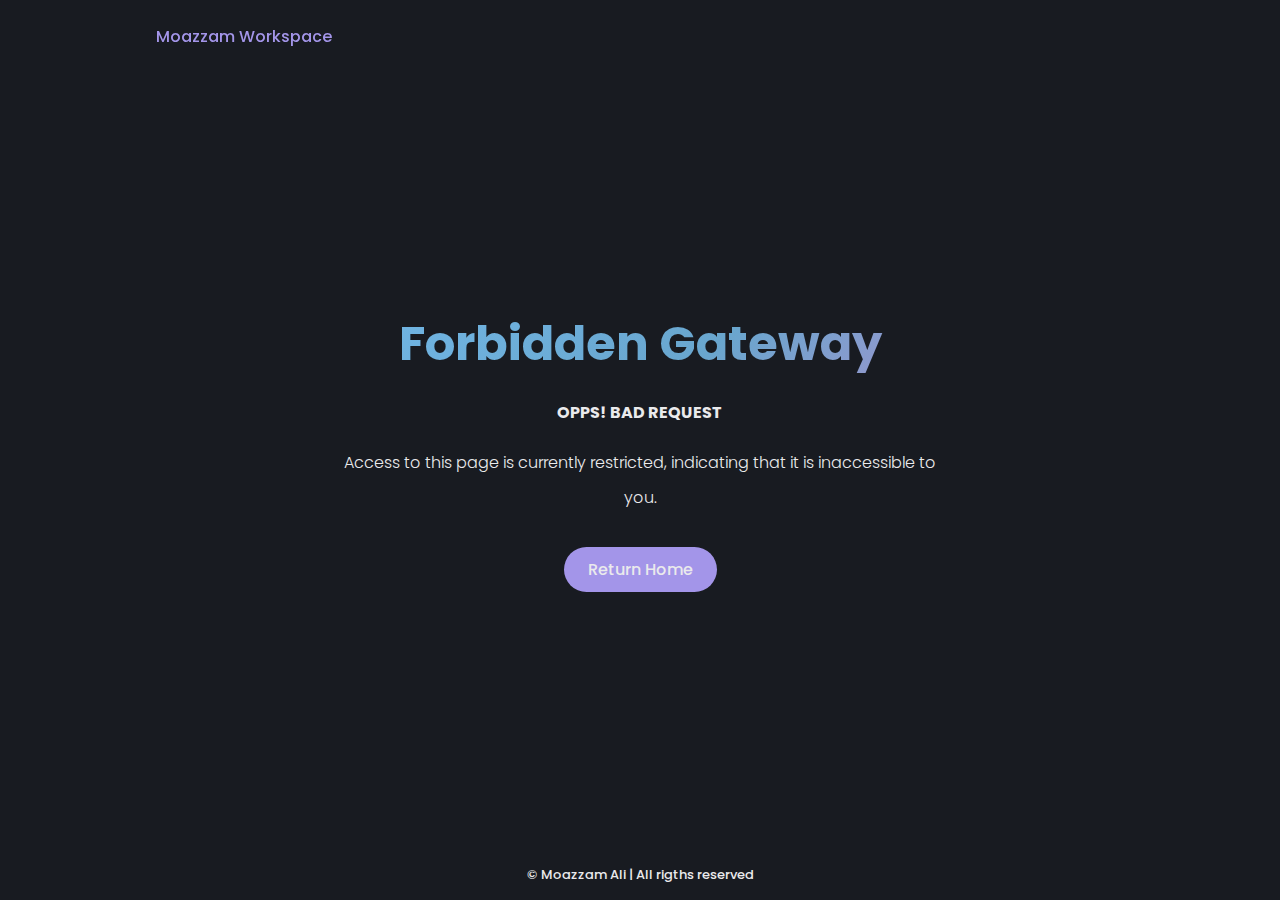
<file: index.html>
<!DOCTYPE html><html oncontextmenu="return false" onselectstart="return false" ondragstart="return false" lang="en"><head> <meta name="robots" content="noindex, nofollow"> <meta charset="utf-8"> <meta name="viewport" content="width=device-width, user-scalable=no"> <meta name="description" content="Moazzam Workspace - A platform for creativity"> <meta name="author" content="Moazzam Ali"> <meta name="robots" content="noindex, nofollow"> <meta property="og:image" content="https://dl.moazzamworkspace.com/img/mw.webp"> <link rel="shortcut icon" href="https://moazzamworkspace.com/asset/img/favicon.ico" type="image/x-icon"> <link rel="apple-touch-icon" href="https://moazzamworkspace.com/asset/img/favicon.png"> <script src="https://cdn.moazzamworkspace.com/switch/toggle.js"></script> <title>Forbidden Gateway - Moazzam Workspace</title> <style> @import url("https://fonts.googleapis.com/css2?family=Poppins:wght@400;500;600&display=swap"); :root { --header-height: 3.5rem; --first-hue: 250; --sat: 66%; --lig: 75%; --second-hue: 220; --first-color: hsl(var(--first-hue), var(--sat), var(--lig)); --first-color-alt: hsl(var(--first-hue), var(--sat), 71%); --body-color: hsl(var(--second-hue), 16%, 11%); --text-color: hsl(var(--second-hue), 5%, 92%); --body-font: 'Poppins', sans-serif; --biggest-font-size: 2.1rem; --normal-font-size: .938rem; --smaller-font-size: .75rem; } [data-theme="light"] { body { --body-color: hsl(var(--second-hue), 39%, 93%); --text-color: hsl(38, 8%, 8%); } } @media screen and (min-width: 1024px) { :root { --biggest-font-size: 3rem; --normal-font-size: 1rem; --smaller-font-size: .813rem; } } * { box-sizing: border-box; padding: 0; margin: 0; } body { font-family: var(--body-font); font-size: var(--normal-font-size); font-weight: 500; color: var(--text-color); background-color: var(--body-color); } a { text-decoration: none; color: var(--text-color); } a::selection { background-color: transparent; } img { max-width: 100%; height: auto; } .container { max-width: 968px; margin-left: 1rem; margin-right: 1rem } .main { overflow: hidden; } .head { position: fixed; width: 100%; background-color: transparent; top: 0; left: 0; z-index: 100; } .nav { height: var(--header-height); display: flex; justify-content: space-between; align-items: center; } .nav__logo, .nav__toggle { color: var(--text-color); display: inline-flex; } .nav__logo { font-weight: 500; font-family: var(--body-font); color: var(--first-color); } .nav__logo:hover { color: var(--first-color-alt); } .nav__toggle { font-size: 1.25rem; cursor: pointer; } .home { background-color: var(--body-color); height: 100dvh; display: flex; align-items: center; justify-content: center; margin: auto; } .home__data { text-align: center; } .home__title { font-size: var(--biggest-font-size); margin: .75rem 0; font-family: var(--title-font); } .home__description { line-height: 35px; font-family: var(--body-font); font-weight: 300; } .home__button { margin-top: 2rem; display: inline-block; background-color: var(--first-color); color: var(--text-color); padding: .60rem 1.5rem; border-radius: 3rem; transition: .4s; } .home__button:hover { background-color: var(--first-color-alt); } .footerr { display: flex; justify-content: center; } .home__footer { font-size: var(--smaller-font-size); position: absolute; bottom: 15px; margin: auto; } #error-page .content { max-width: 600px; text-align: center } .content h2.header { font-size: var(--biggest-font-size); line-height: 1.5em; position: relative; color: transparent; font-weight: 700; font-family: var(--body-font); } .content h2.header:after, .content h4:after { position: absolute; content: attr(data-text); top: 0; left: 0; right: 0; -webkit-text-fill-color: transparent } .content h2.header:after { background: -webkit-repeating-linear-gradient(-45deg, #71b7e6, #69a6ce, #b98acc, #ee8176, #b98acc, #69a6ce, #9b59b6); background-size: 400%; -webkit-background-clip: text; animation: 10s ease-in-out infinite animate } @keyframes animate { 0%, 100% { background-position: 0 0 } 25% { background-position: 100% 0 } 50% { background-position: 100% 100% } 75% { background-position: 0 100% } } .content h4 { margin-bottom: 20px; margin-top: 20px; text-transform: uppercase; color: var(--text-color); font-size: var(--normal-font-size); font-family: var(--body-font); max-width: 600px; position: relative } @media screen and (min-width: 320px) { .home { padding-left: 10px; padding-right: 10px; } } @media screen and (min-width: 767px) { .nav { height: calc(var(--header-height) + 1rem); } } @media screen and (min-width: 990px) { .container { margin-left: auto; margin-right: auto; } } @media screen and (min-width: 1024px) { .home__container { grid-template-columns: repeat(2, 1fr); align-items: center; column-gap: 2rem; } .home__data { text-align: initial; } .home__img img { width: 400px; } .home__shadow { width: 250px; height: 40px; } } @media screen and (min-width: 2048px) { body { zoom: 1.7; } .home { height: initial; row-gap: 4rem; } } @media screen and (min-width: 3840px) { body { zoom: 3.1; } } </style></head><body> <header class="head"> <nav class="nav container"> <a href="https://moazzamworkspace.com/" class="nav__logo"> Moazzam Workspace </a> <theme-switch></theme-switch> </nav> </header> <main class="main"> <section class="home"> <div id="error-page"> <div class="content" id="content"> <h2 class="header" data-text="Forbidden Gateway">Forbidden Gateway</h2> <h4 data-text="Opps! Page not found"> Opps! Bad Request</h4> <p class="home__description"> Access to this page is currently restricted, indicating that it is inaccessible to you. </p> <a class="home__button" href="https://moazzamworkspace.com/">Return Home</a> </div> </div> </section> <section class="footerr"> <div class="home__footer"> <span> &#169; <a href="https://profile.moazzamworkspace.com/"> Moazzam Ali</a></span> <span>|</span> <span>All rigths reserved</span> </div> </section> </main> <script>document.onkeydown = function (n) { return !1 };</script></body></html>
</file>
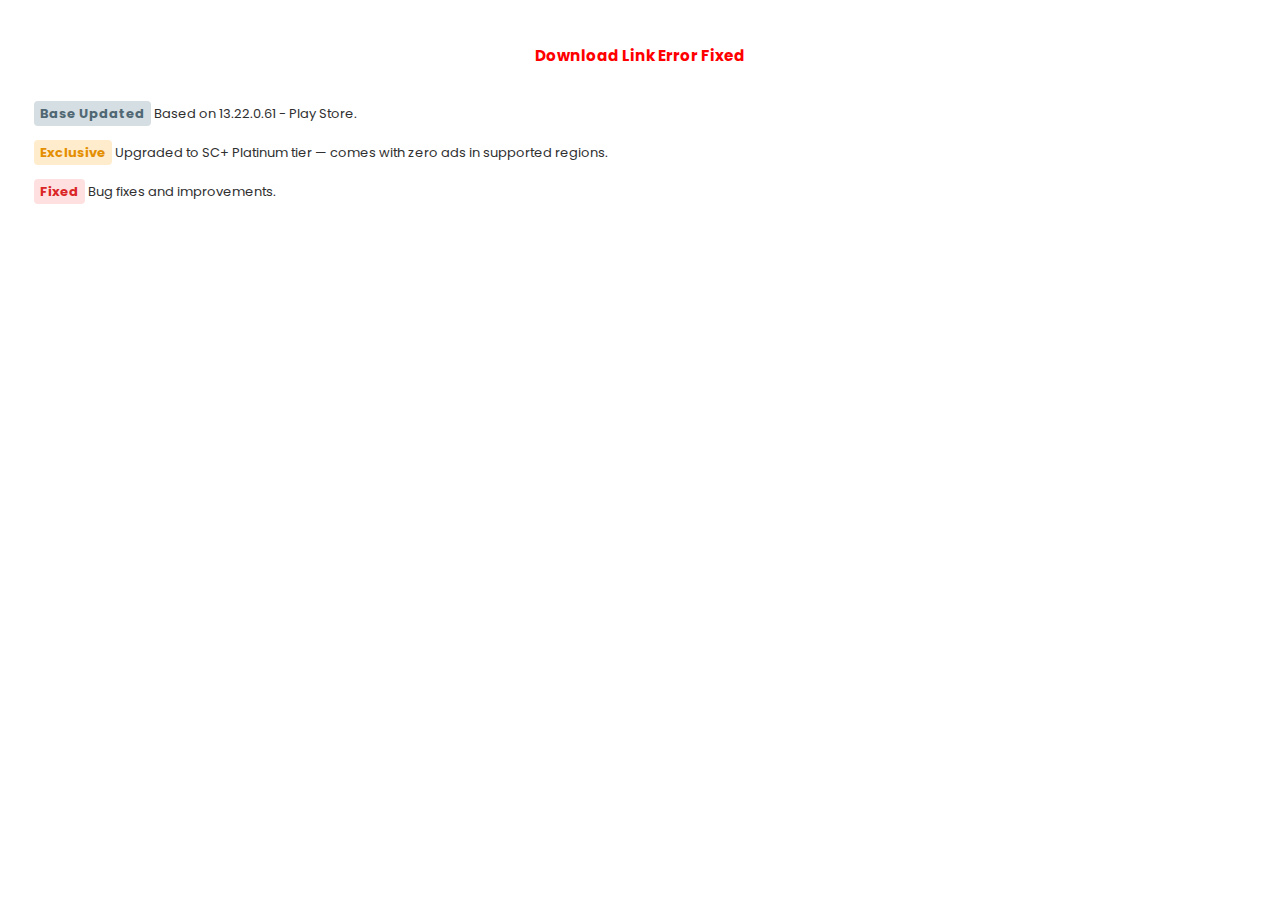
<file: sc/8.html>
<!DOCTYPE html>
<html oncontextmenu="return false" onselectstart="return false" ondragstart="return false" lang="en">
  <head>
    <meta charset="UTF-8" />
    <meta name="robots" content="noindex, nofollow">
    <meta name="viewport" content="width=device-width, user-scalable=no">
    <title>Update Changelog</title>
      <head>
        <style>
            @import url("https://fonts.googleapis.com/css2?family=Poppins:wght@400;500;600&display=swap");
          html,
          body {
            background-color: #ffffff;
            color: #303030;
          }

          body {
            padding-top: 0%;
            padding-left: 2%;
            padding-right: 2%;
            font-size: 13px;
            font-family: "Poppins", sans-serif;
          }

          n {
            padding-top: 10px;
            line-height: 3;
            display: block;
          }

          b {
            font-size: large;
          }

          point,
          enable,
          baseup,
          fixed {
            padding: 0.2rem 0.4rem;
            border-radius: 0.25rem;
          }

          point {
            color: #e48f01;
            background-color: #ffeccc;
            font-weight: bold;
          }

          enable {
            color: #f57c00;
            background-color: #fabe80;
            font-weight: bold;
          }

          baseup {
            background-color: #d5dee2;
            color: #506874;
            font-weight: bold;
          }

          fixed {
            color: #da2626;
            background-color: #ffe0e0;
            font-weight: bold;
          }

          n h3 {
            color: red;
            text-align: center;
          }

          @media (prefers-color-scheme: dark) {
            html, body {
                background-color: #424242;
                color: #e0e0e0;
            }
        }
        </style>
      </head>

      <n>
        <h3>Download Link Error Fixed</h3>
        <baseup>Base Updated</baseup> Based on 13.22.0.61 - Play Store.<br />
          <point>Exclusive</point> Upgraded to SC+ Platinum tier — comes with zero ads in supported regions.<br />
          <fixed>Fixed</fixed> Bug fixes and improvements.<br />
     </n>
</html>
</file>
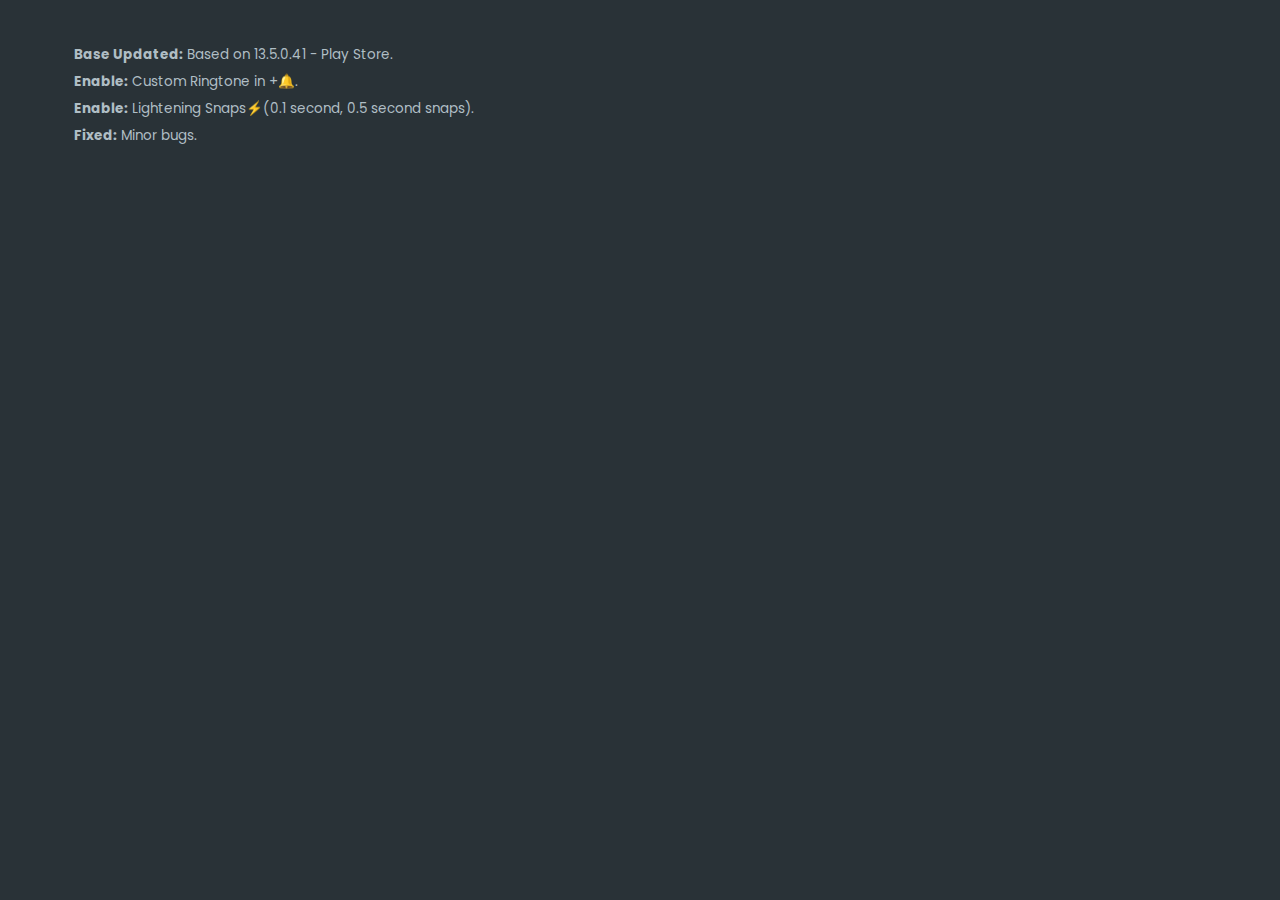
<file: sc/dark.html>
<!DOCTYPE html>
<html oncontextmenu="return false" onselectstart="return false" ondragstart="return false" lang="en">
  <head>
    <meta charset="UTF-8" />
    <meta name="robots" content="noindex, nofollow">
    <meta name="viewport" content="width=device-width, user-scalable=no">
    <title>Update Changelog</title>
      <head>
        <style>
            @import url("https://fonts.googleapis.com/css2?family=Poppins:wght@400;500;600&display=swap");
          html,
          body {
            background-color: #293237;
            color: #B0BEC5;
          }

          body {
            padding-top: 2%;
            padding-left: 5.13%;
            padding-right: 4%;
            padding-bottom: -2%;
            font-size: 13.5px;
            font-family: "Poppins", sans-serif;
          }

          n {
            padding-top: 7px;
            line-height: 2;
            display: block;
          }

          b {
            font-size: 13.5px;
          }

          point,
          enable,
          baseup,
          fixed {
            padding: 0;
            color: #B0BEC5
          }

          point {
            
            font-weight: bold;
          }

          enable {
        
            font-weight: bold;
          }

          baseup {
            
            font-weight: bold;
          }

          fixed {
            
            font-weight: bold;
          }
        </style>
      </head>

      <n>
        <baseup>Base Updated:</baseup> Based on 13.5.0.41 - Play Store.<br />
       <point>Enable:</point> Custom Ringtone in +🔔.<br />
       <point>Enable:</point> Lightening Snaps⚡️(0.1 second, 0.5 second snaps).<br />
       <fixed>Fixed:</fixed> Minor bugs.<br />
     </n>
</html>
</file>
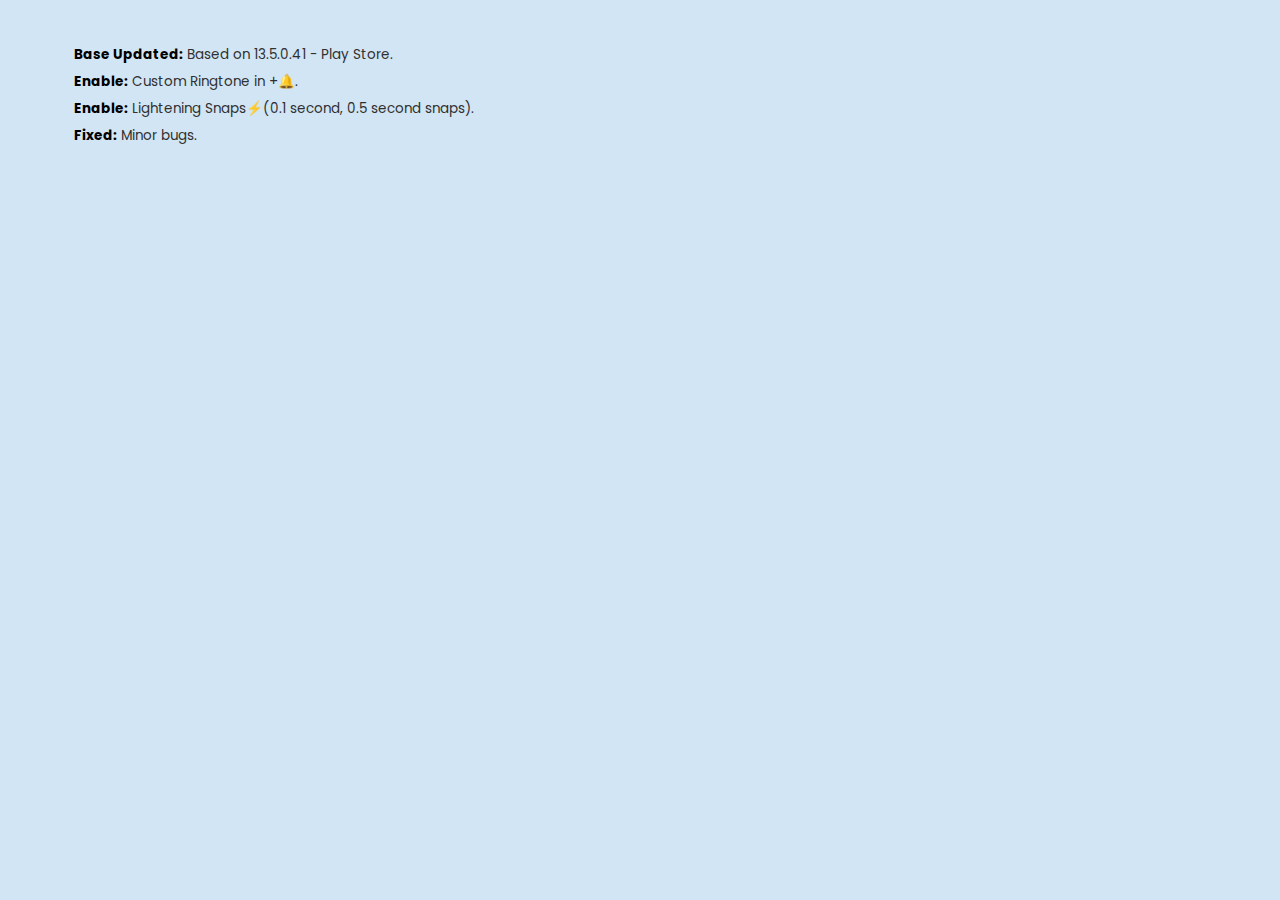
<file: sc/t1.html>
<!DOCTYPE html>
<html oncontextmenu="return false" onselectstart="return false" ondragstart="return false" lang="en">
  <head>
    <meta charset="UTF-8" />
    <meta name="robots" content="noindex, nofollow">
    <meta name="viewport" content="width=device-width, user-scalable=no">
    <title>Update Changelog</title>
      <head>
        <style>
            @import url("https://fonts.googleapis.com/css2?family=Poppins:wght@400;500;600&display=swap");
          html,
          body {
            background-color: #d1e5f4;
            color: #303030;
          }

          body {
            padding-top: 2%;
            padding-left: 5.13%;
            padding-right: 4%;
            padding-bottom: -2%;
            font-size: 13.5px;
            font-family: "Poppins", sans-serif;
          }

          n {
            padding-top: 7px;
            line-height: 2;
            display: block;
          }

          b {
            font-size: 13.5px;
          }

          point,
          enable,
          baseup,
          fixed {
            padding: 0;
            color: black
          }

          point {
            
            font-weight: bold;
          }

          enable {
        
            font-weight: bold;
          }

          baseup {
            
            font-weight: bold;
          }

          fixed {
            
            font-weight: bold;
          }
        </style>
      </head>

      <n>
        <baseup>Base Updated:</baseup> Based on 13.5.0.41 - Play Store.<br />
       <point>Enable:</point> Custom Ringtone in +🔔.<br />
       <point>Enable:</point> Lightening Snaps⚡️(0.1 second, 0.5 second snaps).<br />
       <fixed>Fixed:</fixed> Minor bugs.<br />
     </n>
</html>
</file>
